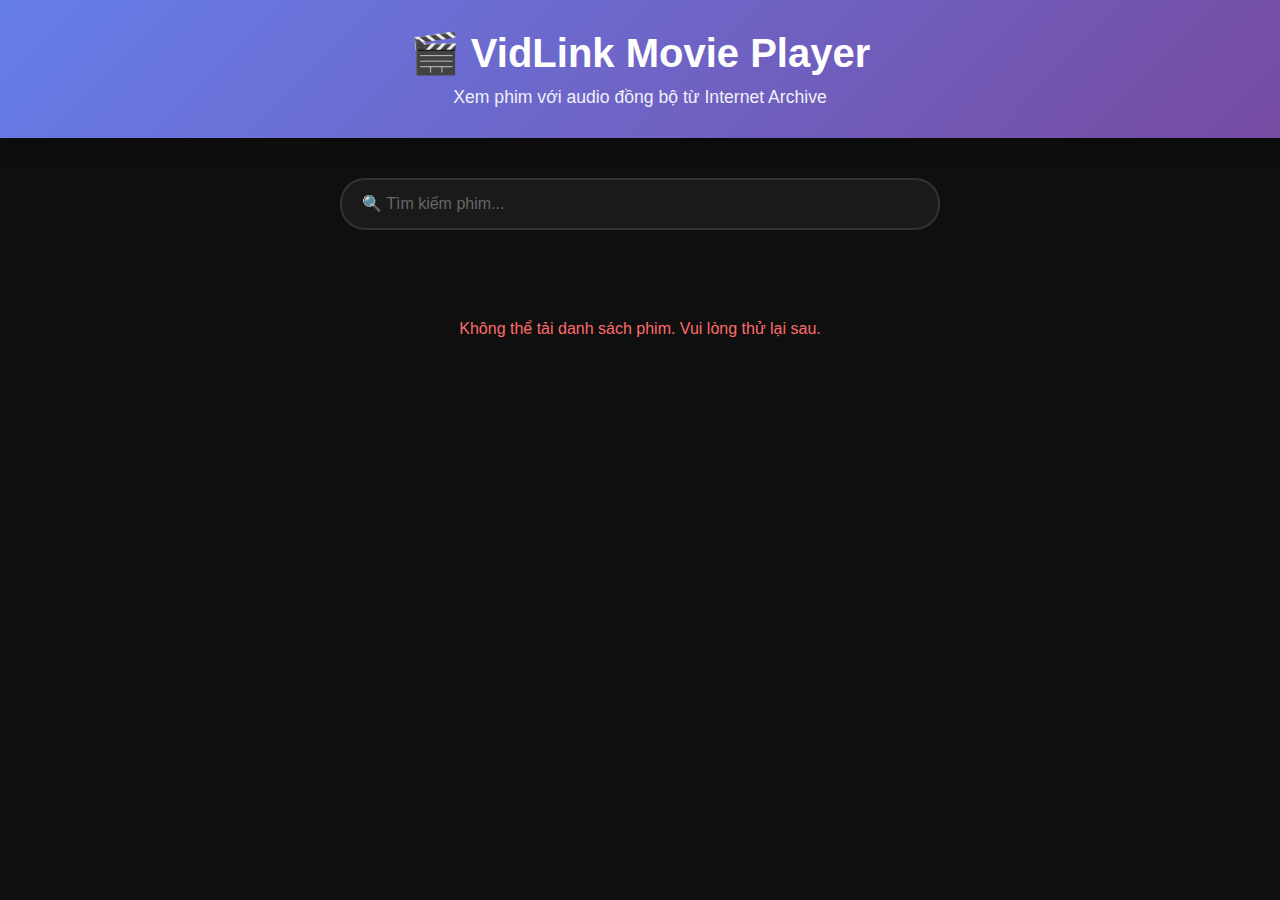
<file: index.html>
<!DOCTYPE html>
<html lang="vi">
  <head>
    <meta charset="UTF-8" />
    <meta name="viewport" content="width=device-width, initial-scale=1.0" />
    <title>Trang Chủ Phim</title>
    <style>
      * {
        margin: 0;
        padding: 0;
        box-sizing: border-box;
      }

      body {
        font-family: "Segoe UI", Tahoma, Geneva, Verdana, sans-serif;
        background: #0f0f0f;
        color: #fff;
        min-height: 100vh;
      }

      .header {
        background: linear-gradient(135deg, #667eea 0%, #764ba2 100%);
        padding: 30px 20px;
        text-align: center;
        box-shadow: 0 4px 20px rgba(0, 0, 0, 0.3);
      }

      .header h1 {
        font-size: 2.5em;
        margin-bottom: 10px;
      }

      .header p {
        font-size: 1.1em;
        opacity: 0.9;
      }

      .container {
        max-width: 1400px;
        margin: 0 auto;
        padding: 40px 20px;
      }

      .search-bar {
        margin-bottom: 30px;
        text-align: center;
      }

      .search-bar input {
        width: 100%;
        max-width: 600px;
        padding: 15px 20px;
        border: 2px solid #333;
        border-radius: 25px;
        background: #1a1a1a;
        color: #fff;
        font-size: 16px;
        transition: border-color 0.3s;
      }

      .search-bar input:focus {
        outline: none;
        border-color: #667eea;
      }

      .search-bar input::placeholder {
        color: #666;
      }

      .loading {
        text-align: center;
        padding: 60px 20px;
        font-size: 1.5em;
        color: #667eea;
      }

      .error {
        text-align: center;
        padding: 60px 20px;
        color: #ff6b6b;
      }

      .movies-grid {
        display: grid;
        grid-template-columns: repeat(auto-fill, minmax(200px, 1fr));
        gap: 30px;
      }

      .movie-card {
        background: #1a1a1a;
        border-radius: 15px;
        overflow: hidden;
        cursor: pointer;
        transition: transform 0.3s, box-shadow 0.3s;
        position: relative;
      }

      .movie-card:hover {
        transform: translateY(-10px);
        box-shadow: 0 15px 40px rgba(102, 126, 234, 0.4);
      }

      .movie-poster {
        width: 100%;
        aspect-ratio: 2/3;
        object-fit: cover;
        background: #2a2a2a;
      }

      .movie-info {
        padding: 15px;
      }

      .movie-title-vi {
        font-size: 1em;
        font-weight: 600;
        margin-bottom: 5px;
        color: #fff;
        line-height: 1.3;
        display: -webkit-box;
        -webkit-line-clamp: 2;
        -webkit-box-orient: vertical;
        overflow: hidden;
      }

      .movie-title-en {
        font-size: 0.85em;
        color: #999;
        display: -webkit-box;
        -webkit-line-clamp: 1;
        -webkit-box-orient: vertical;
        overflow: hidden;
      }

      .episode-info {
        margin-top: 10px;
      }

      .episode-badge {
        position: absolute;
        top: 10px;
        left: 10px;
        padding: 4px 8px;
        background: rgba(102, 126, 234, 0.9);
        border-radius: 8px;
        font-size: 0.9em;
        border: 1px solid rgba(102, 126, 234, 0.3);
      }

      .episode-badge .season-label {
        color: #ffffff;
        font-weight: 600;
      }

      .episode-badge .narrated {
        color: #ffffff;
        font-weight: 600;
      }

      .episode-badge .total {
        color: #ffffff;
      }

      .movie-type {
        position: absolute;
        top: 10px;
        right: 10px;
        background: rgba(102, 126, 234, 0.9);
        padding: 5px 12px;
        border-radius: 20px;
        font-size: 0.75em;
        font-weight: 600;
        text-transform: uppercase;
      }

      .no-results {
        text-align: center;
        padding: 60px 20px;
        font-size: 1.2em;
        color: #666;
      }

      /* Modal Player */
      .modal {
        display: none;
        position: fixed;
        top: 0;
        left: 0;
        width: 100%;
        height: 100%;
        background: rgba(0, 0, 0, 0.95);
        z-index: 1000;
        overflow-y: auto;
      }

      .modal.active {
        display: block;
      }

      .modal-content {
        max-width: 1200px;
        margin: 20px auto;
        padding: 20px;
        position: relative;
      }

      .close-btn {
        position: absolute;
        top: 10px;
        right: 30px;
        font-size: 40px;
        color: #fff;
        cursor: pointer;
        z-index: 10;
        background: rgba(0, 0, 0, 0.7);
        width: 50px;
        height: 50px;
        border-radius: 50%;
        display: flex;
        align-items: center;
        justify-content: center;
        transition: background 0.3s;
      }

      .close-btn:hover {
        background: rgba(102, 126, 234, 0.9);
      }

      .player-wrapper {
        background: #000;
        border-radius: 15px;
        overflow: hidden;
        box-shadow: 0 20px 60px rgba(0, 0, 0, 0.5);
      }

      .video-container {
        position: relative;
        padding-bottom: 56.25%;
        height: 0;
        overflow: hidden;
      }

      .video-container iframe {
        position: absolute;
        top: 0;
        left: 0;
        width: 100%;
        height: 100%;
        border: none;
      }

      .movie-details {
        padding: 30px;
        background: #1a1a1a;
        border-radius: 15px;
        margin-top: 20px;
      }

      .movie-details h2 {
        font-size: 2em;
        margin-bottom: 10px;
        color: #667eea;
      }

      .movie-details h3 {
        font-size: 1.3em;
        color: #999;
        margin-bottom: 20px;
      }

      .episode-controls {
        background: #0f0f0f;
        padding: 20px;
        border-radius: 10px;
        margin-bottom: 20px;
        display: none;
      }

      .episode-controls.active {
        display: block;
      }

      .episode-controls h4 {
        color: #667eea;
        margin-bottom: 15px;
      }

      .episode-row {
        display: flex;
        align-items: center;
        gap: 10px;
        margin-bottom: 15px;
        flex-wrap: wrap;
      }

      .episode-row label {
        min-width: 80px;
        font-size: 14px;
      }

      .episode-row input[type="number"] {
        width: 80px;
        padding: 8px;
        background: #1a1a1a;
        border: 1px solid #333;
        border-radius: 5px;
        color: #fff;
        font-size: 14px;
      }

      .episode-row select {
        flex: 1;
        min-width: 200px;
        padding: 8px;
        background: #1a1a1a;
        border: 1px solid #333;
        border-radius: 5px;
        color: #fff;
        font-size: 14px;
      }

      .episode-btn {
        background: linear-gradient(135deg, #667eea 0%, #764ba2 100%);
        color: white;
        border: none;
        padding: 10px 20px;
        border-radius: 8px;
        font-size: 14px;
        font-weight: 600;
        cursor: pointer;
        transition: transform 0.2s;
      }

      .episode-btn:hover {
        transform: translateY(-2px);
      }

      .episode-btn:disabled {
        opacity: 0.5;
        cursor: not-allowed;
      }

      .episode-nav {
        display: flex;
        gap: 10px;
      }

      .audio-section {
        margin-top: 20px;
        padding: 20px;
        background: #0f0f0f;
        border-radius: 10px;
      }

      .audio-section h4 {
        margin-bottom: 15px;
        color: #667eea;
      }

      .audio-input {
        width: 100%;
        padding: 12px;
        background: #1a1a1a;
        border: 2px solid #333;
        border-radius: 8px;
        color: #fff;
        font-size: 14px;
        margin-bottom: 15px;
      }

      .audio-input:focus {
        outline: none;
        border-color: #667eea;
      }

      .load-audio-btn {
        background: linear-gradient(135deg, #667eea 0%, #764ba2 100%);
        color: white;
        border: none;
        padding: 12px 30px;
        border-radius: 8px;
        font-size: 14px;
        font-weight: 600;
        cursor: pointer;
        transition: transform 0.2s;
      }

      .load-audio-btn:hover {
        transform: translateY(-2px);
      }

      .audio-controls {
        margin-top: 15px;
        display: none;
      }

      .audio-controls.active {
        display: block;
      }

      #audioUrlDisplay {
        color: #667eea;
        word-break: break-all;
        font-family: monospace;
      }

      .control-row {
        display: flex;
        align-items: center;
        gap: 15px;
        margin-bottom: 15px;
      }

      .control-row label {
        min-width: 100px;
        font-size: 14px;
      }

      .control-row input[type="range"] {
        flex: 1;
      }

      .control-row input[type="number"] {
        width: 100px;
        padding: 5px;
        background: #1a1a1a;
        border: 1px solid #333;
        border-radius: 5px;
        color: #fff;
      }

      audio {
        width: 100%;
        margin-top: 10px;
      }

      .status {
        background: #0f0f0f;
        padding: 15px;
        border-radius: 8px;
        margin-top: 15px;
        font-size: 13px;
      }

      .status-item {
        display: flex;
        justify-content: space-between;
        margin-bottom: 8px;
        color: #999;
      }

      .status-item strong {
        color: #fff;
      }

      .server-buttons {
        display: flex;
        gap: 10px;
        flex-wrap: wrap;
        background: #0f0f0f;
        padding: 20px;
        border-radius: 10px;
        margin-bottom: 20px;
      }

      .server-btn {
        flex: 1;
        min-width: 120px;
        padding: 12px 20px;
        background: #1a1a1a;
        border: 2px solid #333;
        border-radius: 8px;
        color: #fff;
        font-size: 14px;
        font-weight: 600;
        cursor: pointer;
        transition: all 0.3s;
      }

      .server-btn:hover {
        border-color: #667eea;
        transform: translateY(-2px);
      }

      .server-btn.active {
        background: linear-gradient(135deg, #667eea 0%, #764ba2 100%);
        border-color: #667eea;
      }

      .floating-controls {
        position: fixed !important;
        bottom: 30px !important;
        right: 30px !important;
        flex-direction: column !important;
        gap: 10px !important;
        z-index: 9999 !important;
        pointer-events: auto !important;
      }

      .floating-controls.active {
        display: flex !important;
      }

      .floating-controls:not(.active) {
        display: none !important;
      }

      .float-btn {
        width: 60px;
        height: 60px;
        border-radius: 50%;
        border: none;
        background: linear-gradient(135deg, #667eea 0%, #764ba2 100%);
        color: white;
        font-size: 24px;
        cursor: pointer;
        box-shadow: 0 4px 20px rgba(102, 126, 234, 0.4);
        transition: all 0.3s;
        display: flex;
        align-items: center;
        justify-content: center;
      }

      .float-btn:hover {
        transform: scale(1.1);
        box-shadow: 0 6px 30px rgba(102, 126, 234, 0.6);
      }

      .audio-control-btn {
        background: linear-gradient(135deg, #e74c3c 0%, #c0392b 100%);
      }

      .audio-control-btn.playing {
        background: linear-gradient(135deg, #27ae60 0%, #229954 100%);
      }

      .delay-controls {
        display: flex;
        gap: 10px;
        align-items: center;
        margin-top: 15px;
        padding: 15px;
        background: #1a1a1a;
        border-radius: 8px;
      }

      .delay-btn {
        padding: 8px 15px;
        background: #667eea;
        border: none;
        border-radius: 5px;
        color: white;
        font-size: 14px;
        font-weight: 600;
        cursor: pointer;
        transition: all 0.3s;
      }

      .delay-btn:hover {
        background: #764ba2;
        transform: translateY(-2px);
      }

      .delay-value {
        min-width: 100px;
        text-align: center;
        font-size: 16px;
        font-weight: 600;
        color: #667eea;
      }
    </style>
  </head>
  <body>
    <div class="header">
      <h1>🎬 VidLink Movie Player</h1>
      <p>Xem phim với audio đồng bộ từ Internet Archive</p>
    </div>

    <div class="container">
      <div class="search-bar">
        <input type="text" id="searchInput" placeholder="🔍 Tìm kiếm phim..." />
      </div>

      <div id="loadingMessage" class="loading">Đang tải danh sách phim...</div>
      <div id="errorMessage" class="error" style="display: none"></div>
      <div id="moviesGrid" class="movies-grid"></div>
      <div id="noResults" class="no-results" style="display: none">
        Không tìm thấy phim nào
      </div>
    </div>

    <!-- Modal Player -->
    <div id="playerModal" class="modal">
      <div class="modal-content">
        <span class="close-btn" onclick="closePlayer()">&times;</span>

        <div class="player-wrapper">
          <div class="video-container">
            <iframe id="videoFrame" allowfullscreen></iframe>
          </div>
        </div>

        <div class="movie-details">
          <h2 id="modalTitleVi"></h2>
          <h3 id="modalTitleEn"></h3>

          <!-- Server Selection (for both movie and tv) -->
          <div class="server-buttons">
            <button
              class="server-btn"
              data-server="videasy"
              onclick="selectServer('videasy')"
            >
              Videasy
            </button>
            <button
              class="server-btn"
              data-server="vidlink"
              onclick="selectServer('vidlink')"
            >
              VidLink
            </button>
            <button
              class="server-btn"
              data-server="vidfast"
              onclick="selectServer('vidfast')"
            >
              VidFast
            </button>
            <button
              class="server-btn active"
              data-server="vidsrc"
              onclick="selectServer('vidsrc')"
            >
              VidSrc.to
            </button>
          </div>

          <!-- Episode Controls for TV Series -->
          <div id="episodeControls" class="episode-controls">
            <h4>📺 Điều Khiển Tập Phim</h4>

            <div class="episode-row">
              <label>Season:</label>
              <input type="number" id="seasonInput" min="1" value="1" />
              <label>Episode:</label>
              <input type="number" id="episodeInput" min="1" value="1" />
              <button class="episode-btn" onclick="loadEpisode()">
                Tải Tập
              </button>
            </div>

            <div class="episode-nav">
              <button class="episode-btn" onclick="previousEpisode()">
                ⏮️ Tập Trước
              </button>
              <button class="episode-btn" onclick="nextEpisode()">
                Tập Sau ⏭️
              </button>
            </div>
          </div>

          <div class="audio-section">
            <h4>🔊 Audio Đồng Bộ</h4>
            <div style="margin-bottom: 15px; color: #999; font-size: 14px">
              <strong>URL Audio:</strong>
              <span id="audioUrlDisplay">Đang tải...</span>
            </div>

            <div id="audioControls" class="audio-controls active">
              <div class="control-row">
                <label>Volume:</label>
                <input
                  type="range"
                  id="volumeSlider"
                  min="0"
                  max="100"
                  value="100"
                  oninput="updateVolume(this.value)"
                />
                <span id="volumeValue">100%</span>
              </div>

              <div class="control-row">
                <label>Offset (ms):</label>
                <input
                  type="number"
                  id="audioOffset"
                  value="0"
                  step="100"
                  onchange="updateOffset(this.value)"
                />
              </div>

              <div class="delay-controls">
                <button class="delay-btn" onclick="adjustDelay(-500)">
                  -500ms
                </button>
                <button class="delay-btn" onclick="adjustDelay(-100)">
                  -100ms
                </button>
                <div class="delay-value" id="delayDisplay">0ms</div>
                <button class="delay-btn" onclick="adjustDelay(100)">
                  +100ms
                </button>
                <button class="delay-btn" onclick="adjustDelay(500)">
                  +500ms
                </button>
                <button class="delay-btn" onclick="resetDelay()">Reset</button>
              </div>

              <audio id="audioPlayer" controls></audio>

              <div class="status">
                <div class="status-item">
                  <strong>Trạng thái:</strong>
                  <span id="syncStatus">Sẵn sàng</span>
                </div>
                <div class="status-item">
                  <strong>Video Time:</strong>
                  <span id="videoTime">--:--</span>
                </div>
                <div class="status-item">
                  <strong>Audio Time:</strong>
                  <span id="audioTime">--:--</span>
                </div>
                <div class="status-item">
                  <strong>Sync Diff:</strong>
                  <span id="syncDiff">0ms</span>
                </div>
              </div>
            </div>
          </div>
        </div>
      </div>
    </div>

    <!-- Floating Controls -->
    <div class="floating-controls">
      <button
        class="float-btn audio-control-btn"
        id="floatAudioBtn"
        onclick="toggleFloatAudio()"
        title="Play/Pause Audio"
      >
        ▶️
      </button>
      <button class="float-btn" onclick="scrollToTop()" title="Lên đầu trang">
        ⬆️
      </button>
    </div>

    <script>
      let moviesData = [];
      let filteredMovies = [];
      let currentMovie = null;
      let isSyncing = false;
      let audioOffset = 0;
      let lastVideoTime = 0;
      let currentSeason = 1;
      let currentEpisode = 1;
      let currentServer = "vidsrc";
      let hasAutoSynced = false;

      // Load movies from GitHub
      async function loadMovies() {
        try {
          const response = await fetch(
            "https://raw.githubusercontent.com/Minh20812/Data-For-Films/main/config_test_ophim.json"
          );
          const data = await response.json();
          moviesData = data.movies;
          filteredMovies = moviesData;
          displayMovies(filteredMovies);
          document.getElementById("loadingMessage").style.display = "none";
        } catch (error) {
          console.error("Error loading movies:", error);
          document.getElementById("loadingMessage").style.display = "none";
          document.getElementById("errorMessage").textContent =
            "Không thể tải danh sách phim. Vui lòng thử lại sau.";
          document.getElementById("errorMessage").style.display = "block";
        }
      }

      // Parse episode info from format "s1: 12"
      function parseEpisodeInfo(episodeArray) {
        const result = {};
        if (!episodeArray) return result;

        episodeArray.forEach((item) => {
          const match = item.match(/s(\d+):\s*(.+)/i);
          if (match) {
            const season = parseInt(match[1]);
            const episodes = match[2].trim();
            // Keep as string to preserve "???"
            result[season] = episodes === "???" ? "???" : parseInt(episodes);
          }
        });

        return result;
      }

      function displayMovies(movies) {
        const grid = document.getElementById("moviesGrid");
        const noResults = document.getElementById("noResults");

        if (movies.length === 0) {
          grid.innerHTML = "";
          noResults.style.display = "block";
          return;
        }

        noResults.style.display = "none";
        grid.innerHTML = movies
          .map((movie) => {
            let episodeInfo = "";
            if (movie.type === "tv" && movie.narratived && movie.fullEp) {
              // Parse episode information
              const narratedSeasons = parseEpisodeInfo(movie.narratived);
              const fullSeasons = parseEpisodeInfo(movie.fullEp);

              // Get all seasons
              const allSeasons = new Set([
                ...Object.keys(narratedSeasons),
                ...Object.keys(fullSeasons),
              ]);

              // Create badges for each season
              const badges = Array.from(allSeasons)
                .sort((a, b) => a - b)
                .map((season) => {
                  const narrated = narratedSeasons[season] || 0;
                  const full = fullSeasons[season] || "???";

                  return `<div class="episode-badge">
                    <span class="season-label">S${season}:</span> 
                    <span class="narrated">${narrated}</span>/<span class="total">${full}</span>
                  </div>`;
                })
                .join("");

              if (badges) {
                episodeInfo = `<div class="episode-info">${badges}</div>`;
              }
            }

            return `
                <div class="movie-card" onclick="openPlayer('${movie.tmdbId}')">
                    <span class="movie-type">${movie.type}</span>
                    <img class="movie-poster" src="${movie.posterPath}" 
                         alt="${movie.nameVi}" 
                         onerror="this.src='https://via.placeholder.com/200x300?text=No+Image'">
                    <div class="movie-info">
                        <div class="movie-title-vi">${movie.nameVi}</div>
                        <div class="movie-title-en">${movie.nameEn}</div>
                        ${episodeInfo}
                    </div>
                </div>
              `;
          })
          .join("");
      }

      // Search functionality
      document.getElementById("searchInput").addEventListener("input", (e) => {
        const searchTerm = e.target.value.toLowerCase().trim();

        if (searchTerm === "") {
          filteredMovies = moviesData;
        } else {
          filteredMovies = moviesData.filter(
            (movie) =>
              movie.nameVi.toLowerCase().includes(searchTerm) ||
              movie.nameEn.toLowerCase().includes(searchTerm)
          );
        }

        displayMovies(filteredMovies);
      });

      function openPlayer(tmdbId) {
        currentMovie = moviesData.find((m) => m.tmdbId === tmdbId);
        if (!currentMovie) return;

        hasAutoSynced = false;

        if (currentMovie.type === "tv") {
          // Tìm season mới nhất
          const narratedSeasons = parseEpisodeInfo(currentMovie.narratived);
          const fullSeasons = parseEpisodeInfo(currentMovie.fullEp);
          const allSeasons = [
            ...Object.keys(narratedSeasons),
            ...Object.keys(fullSeasons),
          ].map(Number);

          const latestSeason =
            allSeasons.length > 0 ? Math.max(...allSeasons) : 1;

          currentSeason = latestSeason;
          currentEpisode = 1;
          document.getElementById("seasonInput").value = latestSeason;
          document.getElementById("episodeInput").value = 1;
          document.getElementById("episodeControls").classList.add("active");
        } else {
          document.getElementById("episodeControls").classList.remove("active");
        }

        loadVideoPlayer();

        document.getElementById("modalTitleVi").textContent =
          currentMovie.nameVi;
        document.getElementById("modalTitleEn").textContent =
          currentMovie.nameEn;
        document.getElementById("playerModal").classList.add("active");
        document.body.style.overflow = "hidden";
        document.querySelector(".floating-controls").classList.add("active");

        loadAudioAutomatically();
        console.log(
          "Floating controls:",
          document.querySelector(".floating-controls")
        );
        console.log(
          "Has active class:",
          document
            .querySelector(".floating-controls")
            .classList.contains("active")
        );
      }

      function loadVideoPlayer() {
        let videoUrl;

        if (currentMovie.type === "movie") {
          switch (currentServer) {
            case "vidlink":
              videoUrl = `https://vidlink.pro/movie/${currentMovie.tmdbId}`;
              break;
            case "videasy":
              videoUrl = `https://player.videasy.net/movie/${currentMovie.tmdbId}`;
              break;
            case "vidfast":
              videoUrl = `https://vidfast.pro/movie/${currentMovie.tmdbId}`;
              break;
            case "vidsrc":
              videoUrl = `https://vidsrc.to/embed/movie/${currentMovie.tmdbId}`;
              break;
          }
        } else if (currentMovie.type === "tv") {
          switch (currentServer) {
            case "vidlink":
              videoUrl = `https://vidlink.pro/tv/${currentMovie.tmdbId}/${currentSeason}/${currentEpisode}`;
              break;
            case "videasy":
              videoUrl = `https://player.videasy.net/tv/${currentMovie.tmdbId}/${currentSeason}/${currentEpisode}`;
              break;
            case "vidfast":
              videoUrl = `https://vidfast.pro/tv/${currentMovie.tmdbId}/${currentSeason}/${currentEpisode}`;
              break;
            case "vidsrc":
              videoUrl = `https://vidsrc.to/embed/tv/${currentMovie.tmdbId}/${currentSeason}/${currentEpisode}`;
              break;
          }
        }

        document.getElementById("videoFrame").src = videoUrl;
      }

      function loadEpisode() {
        if (currentMovie.type !== "tv") return;

        currentSeason =
          parseInt(document.getElementById("seasonInput").value) || 1;
        currentEpisode =
          parseInt(document.getElementById("episodeInput").value) || 1;

        hasAutoSynced = false; // Reset auto-sync flag
        loadVideoPlayer();
        loadAudioAutomatically();
      }

      function selectServer(server) {
        currentServer = server;

        // Update button states
        document.querySelectorAll(".server-btn").forEach((btn) => {
          btn.classList.remove("active");
        });
        document
          .querySelector(`[data-server="${server}"]`)
          .classList.add("active");

        loadVideoPlayer();
      }

      function toggleFloatAudio() {
        const audioPlayer = document.getElementById("audioPlayer");
        const floatBtn = document.getElementById("floatAudioBtn");

        if (audioPlayer.paused) {
          audioPlayer
            .play()
            .then(() => {
              floatBtn.textContent = "⏸️";
              floatBtn.classList.add("playing");
            })
            .catch((e) => console.log("Audio play error:", e));
        } else {
          audioPlayer.pause();
          floatBtn.textContent = "▶️";
          floatBtn.classList.remove("playing");
        }
      }

      function scrollToTop() {
        const modal = document.getElementById("playerModal");

        if (modal.classList.contains("active")) {
          // Nếu modal đang mở, scroll modal
          modal.scrollTo({
            top: 0,
            behavior: "smooth",
          });
        } else {
          // Nếu không, scroll trang chính
          window.scrollTo({
            top: 0,
            behavior: "smooth",
          });
        }
      }

      function previousEpisode() {
        if (currentMovie.type !== "tv") return;

        if (currentEpisode > 1) {
          currentEpisode--;
        } else if (currentSeason > 1) {
          currentSeason--;
          currentEpisode = 1;
        } else {
          return;
        }

        document.getElementById("seasonInput").value = currentSeason;
        document.getElementById("episodeInput").value = currentEpisode;
        hasAutoSynced = false; // Reset auto-sync flag
        loadEpisode();
      }

      function nextEpisode() {
        if (currentMovie.type !== "tv") return;

        currentEpisode++;
        document.getElementById("seasonInput").value = currentSeason;
        document.getElementById("episodeInput").value = currentEpisode;
        hasAutoSynced = false; // Reset auto-sync flag
        loadEpisode();
      }

      function loadAudioAutomatically() {
        let audioUrl;

        if (currentMovie.type === "movie") {
          // Format: https://archive.org/download/movie_tmdb_123456/movie_tmdb_123456.ogg
          audioUrl = `https://archive.org/download/movie_tmdb_${currentMovie.tmdbId}/movie_tmdb_${currentMovie.tmdbId}.ogg`;
        } else if (currentMovie.type === "tv") {
          // Format: https://archive.org/download/s1_e1_tv_tmdb_123456/s1_e1_tv_tmdb_123456.ogg
          audioUrl = `https://archive.org/download/s${currentSeason}_e${currentEpisode}_tv_tmdb_${currentMovie.tmdbId}/s${currentSeason}_e${currentEpisode}_tv_tmdb_${currentMovie.tmdbId}.ogg`;
        }

        const audioPlayer = document.getElementById("audioPlayer");
        audioPlayer.src = audioUrl;

        const episodeInfo =
          currentMovie.type === "tv"
            ? ` (S${currentSeason}E${currentEpisode})`
            : "";
        document.getElementById("audioUrlDisplay").textContent = audioUrl;
        document.getElementById(
          "syncStatus"
        ).textContent = `⏳ Đang tải audio${episodeInfo}...`;

        // Check if audio loads successfully
        audioPlayer.addEventListener(
          "loadedmetadata",
          function onLoaded() {
            document.getElementById(
              "syncStatus"
            ).textContent = `✓ Audio đã sẵn sàng${episodeInfo}`;
            audioPlayer.removeEventListener("loadedmetadata", onLoaded);
          },
          { once: true }
        );

        audioPlayer.addEventListener(
          "error",
          function onError() {
            document.getElementById(
              "syncStatus"
            ).textContent = `❌ Không tìm thấy audio${episodeInfo}`;
            document.getElementById("audioUrlDisplay").textContent =
              audioUrl + " (Không khả dụng)";
          },
          { once: true }
        );
      }

      function closePlayer() {
        document.getElementById("playerModal").classList.remove("active");
        document.getElementById("videoFrame").src = "";
        const audioPlayer = document.getElementById("audioPlayer");
        audioPlayer.pause();
        audioPlayer.src = "";
        document.body.style.overflow = "auto";
        lastVideoTime = 0;
        hasAutoSynced = false; // Reset auto-sync flag
        document.getElementById("syncStatus").textContent = "Sẵn sàng";
        document.querySelector(".floating-controls").classList.remove("active");
        const floatBtn = document.getElementById("floatAudioBtn");
        floatBtn.textContent = "▶️";
        floatBtn.classList.remove("playing");
        document.getElementById("delayDisplay").textContent = "0ms";
        document.getElementById("audioUrlDisplay").textContent = "Đang tải...";
      }

      function formatTime(seconds) {
        const mins = Math.floor(seconds / 60);
        const secs = Math.floor(seconds % 60);
        return `${mins}:${secs.toString().padStart(2, "0")}`;
      }

      function updateVolume(value) {
        document.getElementById("audioPlayer").volume = value / 100;
        document.getElementById("volumeValue").textContent = value + "%";
      }

      function updateOffset(value) {
        audioOffset = parseInt(value) / 1000;
        document.getElementById("delayDisplay").textContent = value + "ms";
      }

      function adjustDelay(milliseconds) {
        const offsetInput = document.getElementById("audioOffset");
        const currentOffset = parseInt(offsetInput.value) || 0;
        const newOffset = currentOffset + milliseconds;

        offsetInput.value = newOffset;
        audioOffset = newOffset / 1000;

        // Update display
        document.getElementById("delayDisplay").textContent = newOffset + "ms";

        // Sync immediately
        if (lastVideoTime > 0) {
          syncAudioToVideo(lastVideoTime);
        }

        // Show feedback
        const status = milliseconds > 0 ? "⏩" : "⏪";
        document.getElementById(
          "syncStatus"
        ).textContent = `${status} Điều chỉnh: ${
          milliseconds > 0 ? "+" : ""
        }${milliseconds}ms`;
      }

      function resetDelay() {
        document.getElementById("audioOffset").value = 0;
        audioOffset = 0;
        document.getElementById("delayDisplay").textContent = "0ms";

        if (lastVideoTime > 0) {
          syncAudioToVideo(lastVideoTime);
        }

        document.getElementById("syncStatus").textContent = "🔄 Reset delay";
      }

      function syncAudioToVideo(videoTime) {
        const audioPlayer = document.getElementById("audioPlayer");
        if (!audioPlayer.src || isSyncing) return;

        const targetTime = videoTime + audioOffset;
        const currentAudioTime = audioPlayer.currentTime;
        const diff = Math.abs(currentAudioTime - targetTime);

        document.getElementById("syncDiff").textContent =
          Math.round(diff * 1000) + "ms";

        if (diff > 0.2) {
          isSyncing = true;
          audioPlayer.currentTime = targetTime;
          setTimeout(() => {
            isSyncing = false;
          }, 150);
        }
      }

      // Player Events - Updated to support VidLink, Videasy, and VidFast
      window.addEventListener("message", (event) => {
        let eventData = null;

        // VidLink format
        if (event.origin === "https://vidlink.pro") {
          if (event.data?.type === "PLAYER_EVENT") {
            eventData = event.data.data;
          }
        }

        // Videasy format
        if (event.origin === "https://player.videasy.net") {
          try {
            const message = JSON.parse(event.data);
            if (message.type === "PLAYER_EVENT" && message.data) {
              eventData = message.data;
            }
          } catch (e) {
            // Not JSON, ignore
          }
        }

        // VidFast format (multiple domains)
        const vidfastOrigins = [
          "https://vidfast.pro",
          "https://vidfast.in",
          "https://vidfast.io",
          "https://vidfast.me",
          "https://vidfast.net",
          "https://vidfast.pm",
          "https://vidfast.xyz",
        ];

        if (vidfastOrigins.includes(event.origin)) {
          if (event.data?.type === "PLAYER_EVENT" && event.data.data) {
            eventData = event.data.data;
          }
        }

        // Process event data if found
        if (eventData) {
          const { event: eventType, currentTime } = eventData;
          const audioPlayer = document.getElementById("audioPlayer");

          document.getElementById("videoTime").textContent =
            formatTime(currentTime);

          if (!audioPlayer.src) return;

          // Auto-sync on first play event after 5 seconds
          if (!hasAutoSynced && eventType === "play" && currentTime > 5) {
            audioPlayer.currentTime = currentTime;
            audioPlayer
              .play()
              .catch((e) => console.log("Audio autoplay blocked:", e));
            hasAutoSynced = true;
            document.getElementById("syncStatus").textContent =
              "✅ Tự động đồng bộ!";
          }

          switch (eventType) {
            case "play":
              audioPlayer
                .play()
                .catch((e) => console.log("Audio play error:", e));
              syncAudioToVideo(currentTime);
              document.getElementById("syncStatus").textContent =
                "▶️ Đang phát";
              break;

            case "pause":
              audioPlayer.pause();
              document.getElementById("syncStatus").textContent = "⏸️ Tạm dừng";
              break;

            case "seeked":
              syncAudioToVideo(currentTime);
              document.getElementById("syncStatus").textContent = "⏩ Đã seek";
              break;

            case "timeupdate":
              syncAudioToVideo(currentTime);
              lastVideoTime = currentTime;
              break;

            case "ended":
              audioPlayer.pause();
              audioPlayer.currentTime = 0;
              document.getElementById("syncStatus").textContent = "✓ Kết thúc";
              break;
          }
        }
      });

      document
        .getElementById("audioPlayer")
        .addEventListener("timeupdate", function () {
          document.getElementById("audioTime").textContent = formatTime(
            this.currentTime
          );

          if (lastVideoTime > 0) {
            const targetTime = lastVideoTime + audioOffset;
            const diff = Math.abs(this.currentTime - targetTime);
            document.getElementById("syncDiff").textContent =
              Math.round(diff * 1000) + "ms";
          }
        });

      document
        .getElementById("audioPlayer")
        .addEventListener("play", function () {
          const floatBtn = document.getElementById("floatAudioBtn");
          floatBtn.textContent = "⏸️";
          floatBtn.classList.add("playing");
        });

      document
        .getElementById("audioPlayer")
        .addEventListener("pause", function () {
          const floatBtn = document.getElementById("floatAudioBtn");
          floatBtn.textContent = "▶️";
          floatBtn.classList.remove("playing");
        });

      // Close modal on Escape
      document.addEventListener("keydown", (e) => {
        if (e.key === "Escape") closePlayer();
      });

      // Load movies on page load
      loadMovies();
    </script>
  </body>
</html>
</file>
